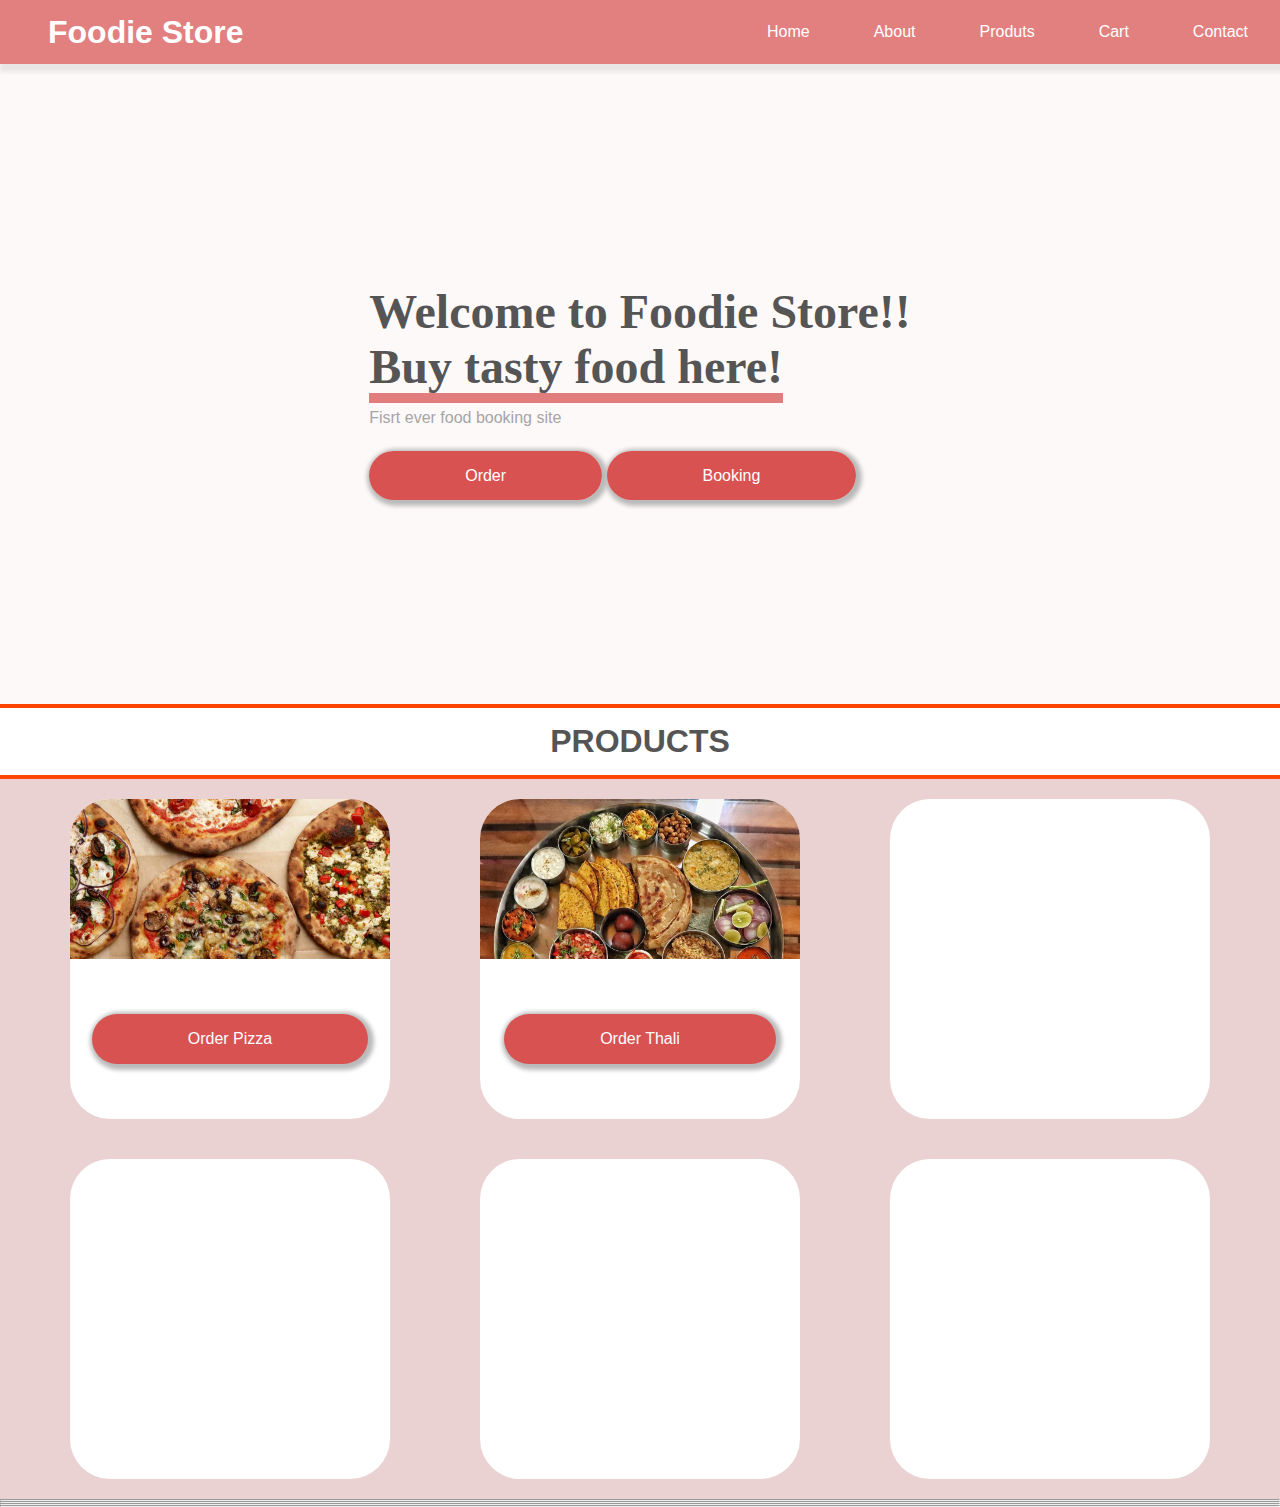
<file: index.html>
<!DOCTYPE html>
<html lang="en">
<head>
    <meta charset="UTF-8">
    <meta http-equiv="X-UA-Compatible" content="IE=edge">
    <meta name="viewport" content="width=device-width, initial-scale=1.0">
    <title>Document</title>
    <link rel="stylesheet" href="style.css">
</head>
<body>
    
    <nav>
        <div class="title">
            <h1>Foodie Store</h1>
        </div>
        <ul>
            <li><a href="">Home</a></li>
            <li><a href="#about">About</a></li>
            <li><a href="#Products">Produts</a></li>
            <li><a href="">Cart</a></li>
            <li><a href="#contact">Contact</a></li>
        </ul>
    </nav>
    <div class="main">
     <div class="middle">
         <h1>
             Welcome to Foodie Store!!<br>
           <span>Buy tasty food here!   </span>        </h1>
             <p>Fisrt ever food booking site</p>
             <div class="links">
             <a href="">Order</a>
             <a href="">Booking</a>
            </div>
     </div>
    </div>
    <div class="area">
    <div id="about" class="about">

    </div>

 <div id="Products" class="BOX-title"><h1>PRODUCTS</h1></div>
    <div id="products" class="products">
       
      <div class="box">
          <div class="top">

          </div>
          <div class="bottom">
               <a href="">Order Pizza</a>
          </div>
      </div>
      <div class="box">
          <div class="top-1">

          </div>
          <div class="bottom">
              <a href="">Order Thali</a>
          </div>
    </div>
    <div class="box">
          
    </div>
    <div class="box">
          
    </div>
    <div class="box">
          
    </div>
    <div class="box">
          
    </div>

    </div>
    <hr>
    
    <div id="deal" class="deal">

    </div>
    <hr>
    <div id="add" class="add">

    </div>
    <hr>
    <div id="contact" class="contact">

    </div>
    <hr>
</div>
</body>
</html>
</file>
<file: style.css>
*
{
    padding: 0px;
    margin: 0px;
    transition: 0.6s ease-in-out;

}
nav 
{
    height: 4rem;
    background-color: rgba(216, 82, 82, 0.733);
    display: flex;
    align-items: center;
    justify-content: space-between;
    box-shadow: 4px 4px 4px 4px rgba(85, 85, 85, 0.109);
}
nav ul
{
    display: flex;
    align-items: center;
}
nav ul li
{
    list-style-type: none;
    padding: 1rem;
    margin: 1rem;
    transition: 0.6s ease-in;
}
nav ul li a
{
    text-decoration: none;
    color: white;
    font-family: -apple-system, BlinkMacSystemFont, 'Segoe UI', Roboto, Oxygen, Ubuntu, Cantarell, 'Open Sans', 'Helvetica Neue', sans-serif;

}

.title h1
{
    color: white;
    font-family: -apple-system, BlinkMacSystemFont, 'Segoe UI', Roboto, Oxygen, Ubuntu, Cantarell, 'Open Sans', 'Helvetica Neue', sans-serif;
    font-weight: bolder;
    padding: 3rem;
}
nav ul li a:hover
{
color: rgb(255, 189, 21);
}
.main

{
    height: 40rem;
    background-color: rgba(216, 82, 82, 0.034);
    display: flex;
    align-items: center;
    justify-content: space-around;
}

.middle
{
    font-family: -apple-system, BlinkMacSystemFont, 'Segoe UI', Roboto, Oxygen, Ubuntu, Cantarell, 'Open Sans', 'Helvetica Neue', sans-serif;
    
}
.middle h1
{
    color: #555;
    font-family: cursive;
    font-size: 3rem;
    margin-bottom: 15px;
}

.middle span
{
    border-bottom: 10px solid rgba(216, 82, 82, 0.746);
   
    
}
.middle p
{
    color: rgb(165, 165, 165);
    margin-bottom: 40px;
}
.middle a
{
    background-color: rgb(216, 82, 82);
    padding: 1rem 6rem;
    color: white;
    text-decoration: none;
    font-family: sans-serif;
    border-radius: 60px;
    box-shadow: 2px 2px 4px 4px rgb(187, 186, 186);
}

.middle a:hover
{
    box-shadow: 4px 4px 4px 4px rgb(187, 186, 186);
    color: rgb(255, 201, 181);
}
@media (max-width:800px)
{
    nav ul
    {
        display: none;
    }

}
@media (max-width:500px)
{
    .middle h1 
    {
        padding: 20px;
        font-size: 40px;
    }
    .links
    {
        display:flex;
        flex-direction: column;
        width: 70%;

    }
    .middle p 
    {
    padding-left: 20px;
    }
    .middle a 
    {
        margin: 10px;
    }
}
/* .area div
{
    height: 40rem;
    
} */
.about
{
    background-color: rgb(243, 233, 235);
}
.products
{
    background-color: rgb(235, 210, 210);
}
.deal
{
    background-color: rgba(240, 158, 110, 0.671);
}
.add
{
    background-color: rgb(241, 203, 141);
}
.contact
{
    background-color: rgba(203, 234, 238, 0.466);
}
.products
{
    display: flex;
    align-items: center;
    justify-content: space-evenly;
    flex-wrap: wrap;
    height: 100%;
}
.box
{
    background-color: white;
    border-radius: 40px;
    height: 20rem;
    width: 20rem;
    margin: 20px;
    flex-wrap: wrap;
}
.BOX-title h1
{
  padding: 15px;
  color: #555;
  border-bottom: 4px solid orangered;
  text-align: center;
  border-top: 4px solid orangered;
  font-family: -apple-system, BlinkMacSystemFont, 'Segoe UI', Roboto, Oxygen, Ubuntu, Cantarell, 'Open Sans', 'Helvetica Neue', sans-serif;

}
.top
{
    background-image: url(pizza.jpg);
    background-size: cover;
    height: 50%;
    border-top-left-radius: 40px;
    border-top-right-radius: 40px;
}
.bottom a
{
    background-color: rgb(216, 82, 82);
    padding: 1rem 6rem;
    color: white;
    text-decoration: none;
    font-family: sans-serif;
    border-radius: 60px;
    box-shadow: 2px 2px 4px 4px rgb(187, 186, 186);  

}
.box
{
    display: flex;
    flex-direction: column;
    
}
.bottom
{
   display: flex;
   align-items: center;
   justify-content: space-around;
   height: 50%;
}
.top-1
{
    background-image: url(thali.jpg);
    height: 50%;
    background-size: cover;
    border-top-left-radius: 40px;
    border-top-right-radius: 40px;
}
</file>
